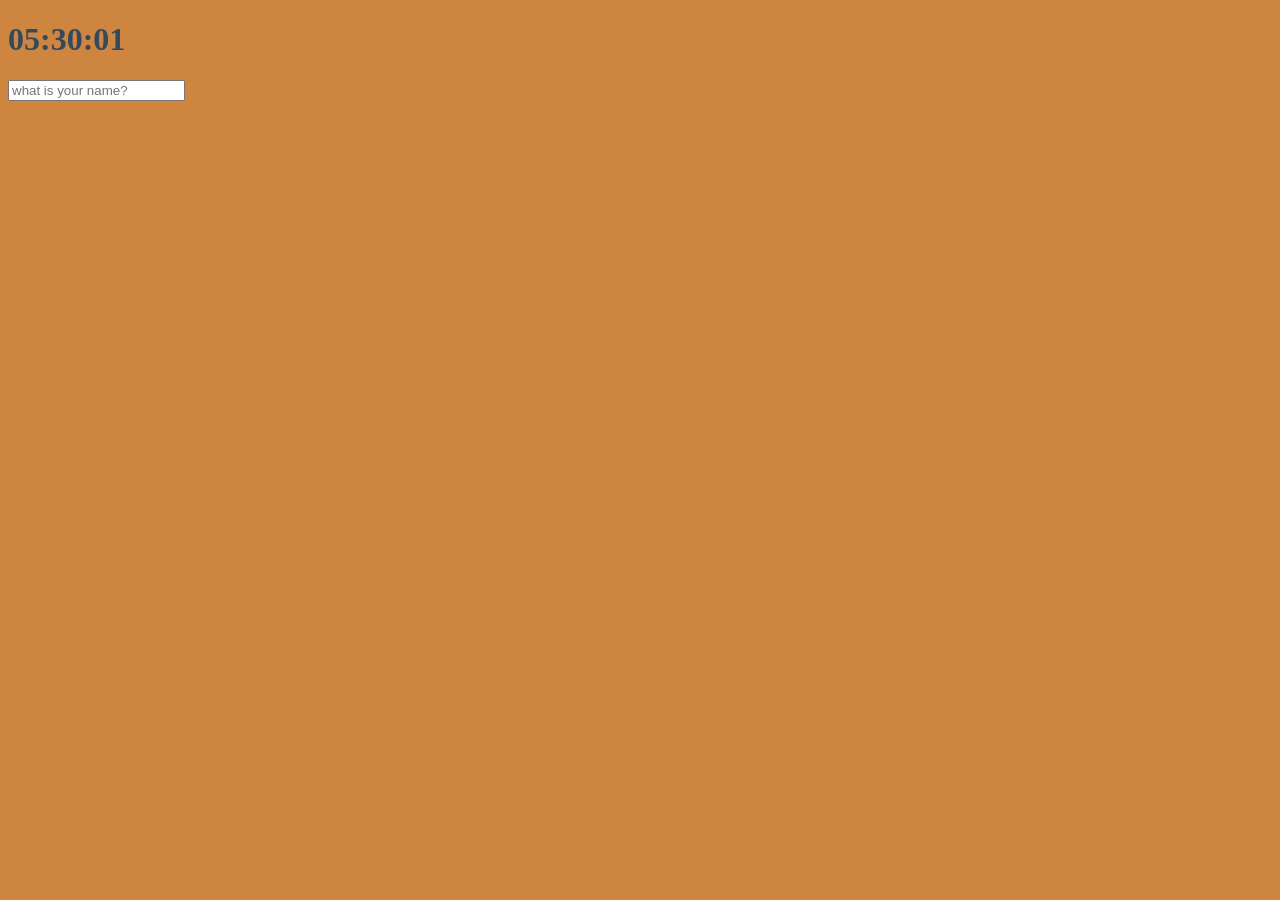
<file: index.html>
<!DOCTYPE html>
<html lang="ko" dir="ltr">
  <head>
    <meta charset="utf-8">
    <title>Something</title>
    <link rel="stylesheet" href="index.css">
  </head>
  <body>
    <div class="js-clock">
        <h1>0:00</h1>
    </div>
    <form class="js-form form">
      <input type="text" placeholder="what is your name?"/>
    </form>
    <h4 class="js-greetings greetings"></h4>
    <script src="clock.js"></script>
    <script src="gretting.js"></script>   
  </body>
</html>
</file>
<file: index.css>
body{
    background-color: peru;
}

h1{
    color : #34495e;
}

.clicked {
    color : red;
}

.btn{
    cursor : pointer;
}

body{
    color : #34495e;
}

.form, .greetings{
    display: none;
}

.showing{
    display: block;
}
</file>
